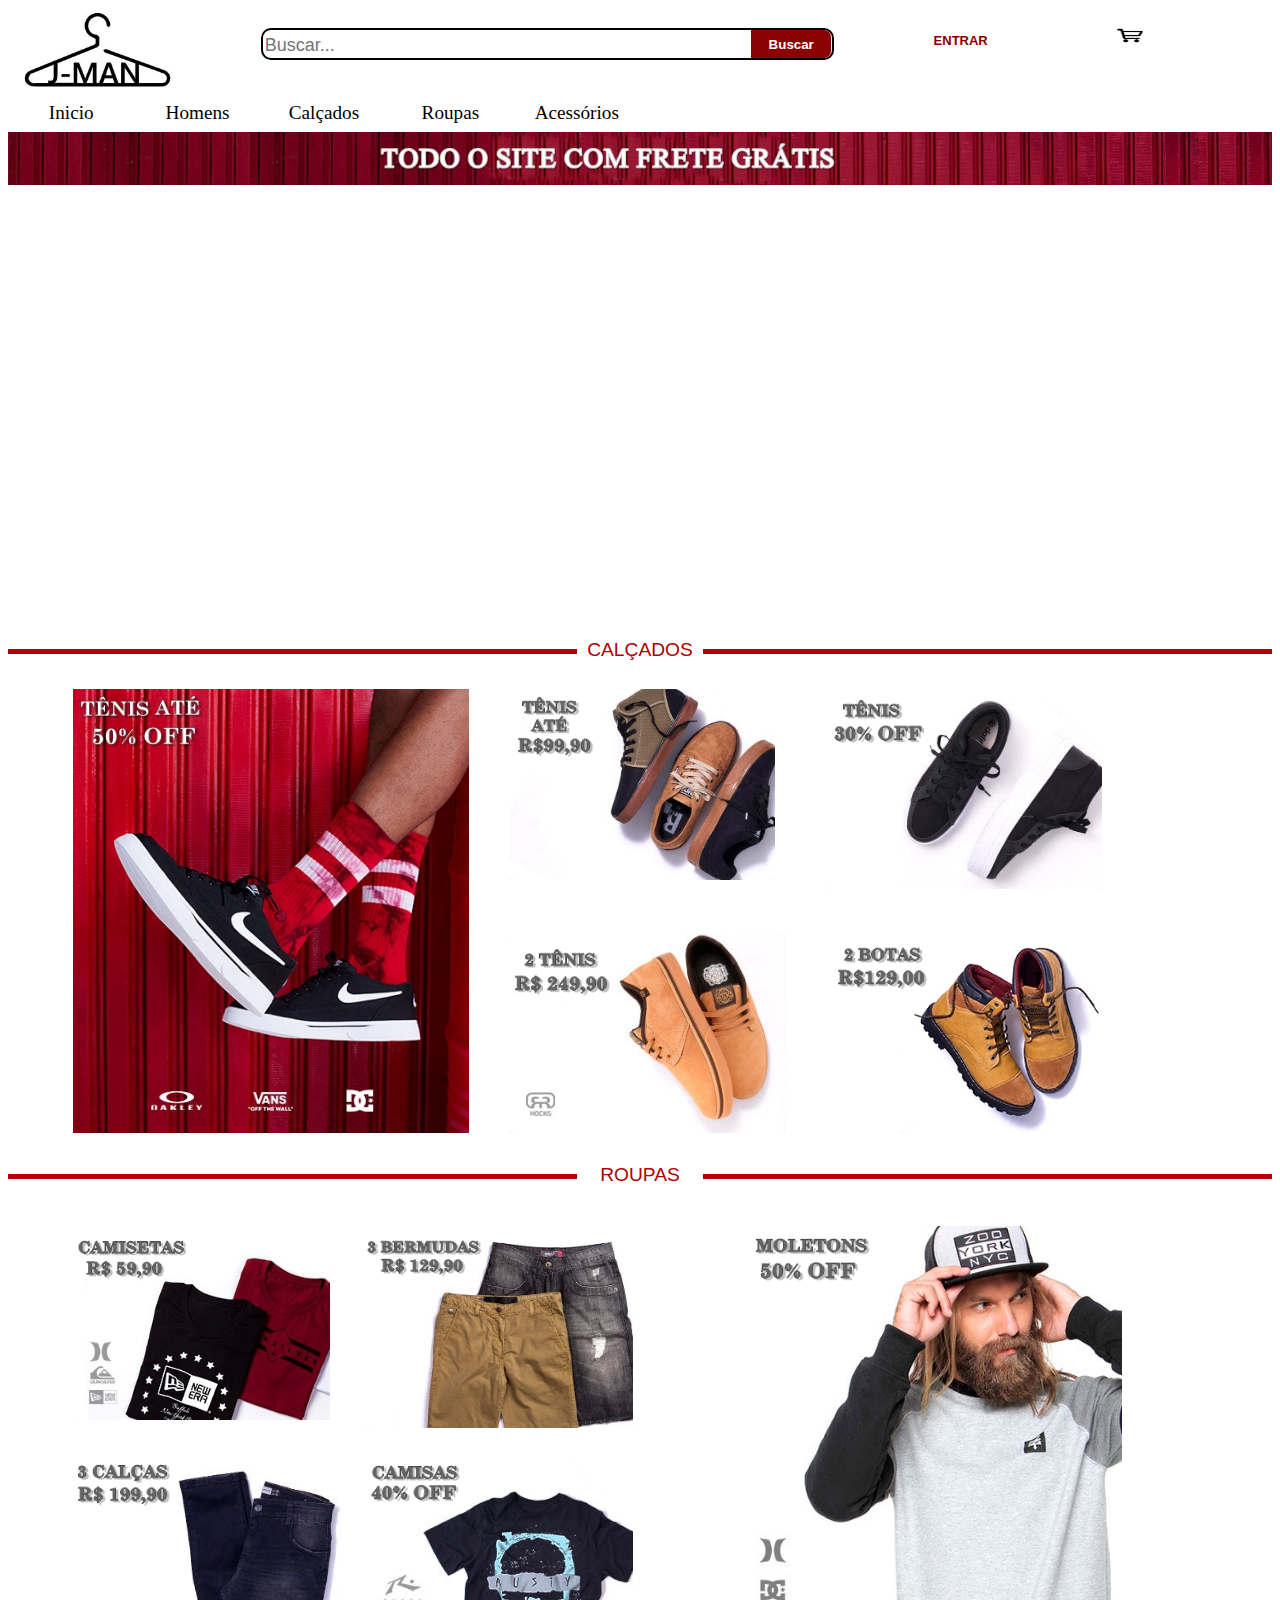
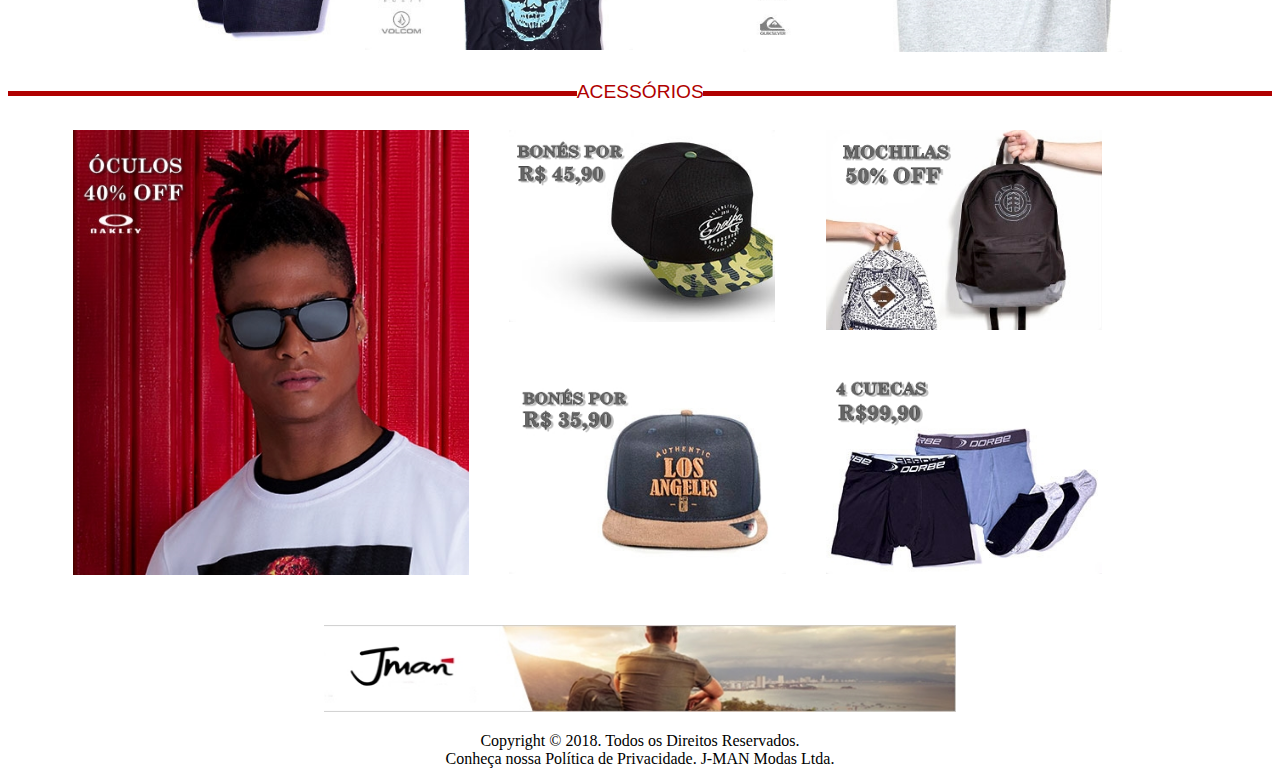
<file: index.html>
<!DOCTYPE html>
<html lang="pt-br">

<head>
    <meta charset="UTF-8">
    <meta http-equiv="X-UA-Compatible" content="IE=edge">
    <meta name="viewport" content="width=device-width, initial-scale=1.0">
    <link rel="stylesheet" href="style.css">
    <title>J-MAN | MODA MASCULINA</title>
</head>

<body>
    <div class="refrencia">

        <div class="superior">
            <div class="logo">
                <a class="logo" href="index.html"> <img src="imagens/logo.png" width="70%" height="100%"> </a>
            </div>
            <div class="divBusca">
                <input type="text" class="txtBusca" placeholder="Buscar..." />
                <button type="reset" class="btnBusca">Buscar</button>
            </div>
            <div class="login"> <a class="login" href="index.html"> ENTRAR </a> </div>
            <div class="compras">
                <a class="compras" href="index.html"> <img src="imagens/compras.png" width="2%" height="15px"> </a>
            </div>
        </div>

        <div class="menu">
            <div class="m1">
                <a href="index.html">
                    <div> Inicio </div>
                </a>
            </div>
            <div class="m2">
                <a href="index.html">
                    <div> Homens </div>
                </a>
            </div>
            <div class="m3">
                <a href="index.html">
                    <div> Calçados </div>
                </a>
            </div>
            <div class="m4">
                <a href="index.html">
                    <div> Roupas </div>
                </a>
            </div>
            <div class="m5">
                <a href="index.html">
                    <div> Acessórios </div>
                </a>
            </div>
        </div>

        <div class="propaganda1">
            <a href="index.html"><img src="imagens/propaganda1.jpg" width="100%" height="100%"> </a>
        </div>

        <div class="conteudo">
            <section class="fundo">
                <img class="foto" src="imagens/fundo.jpg" width="100%" height="100%">
                <img class="foto" src="imagens/fundo2.jpg" width="100%" height="100%">
            </section>

            <div class="lista1"> </div>
            <div class="nome">CALÇADOS</div>
            <div class="lista1"> </div>

            <div class="conteudo2">
                <div class="img1"><img src="imagens/tenis0.jpg" width="100%" height="100%"></div>
                <div class="img2"><img src="imagens/tenis1.jpg" width="96%" height="100%"></div>
                <div class="img3"><img src="imagens/tenis2.jpg" width="100%" height="100%"></div>
                <div class="img4"><img src="imagens/tenis3.jpg" width="100%" height="100%"></div>
                <div class="img5"><img src="imagens/tenis5.jpg" width="100%" height="100%"></div>
            </div>

            <div class="lista1"> </div>
            <div class="nome"> ROUPAS </div>
            <div class="lista1"> </div>

            <div class="conteudo3">
                <div class="img6"><img src="imagens/camisa3.jpg" width="96%" height="100%"></div>
                <div class="img7"><img src="imagens/bermuda1.jpg" width="100%" height="100%"></div>
                <div class="img8"><img src="imagens/calça1.jpg" width="100%" height="100%"></div>
                <div class="img9"><img src="imagens/camisa6.jpg" width="100%" height="100%"></div>
            </div>

            <div class="img10"><img src="imagens/camisa7.jpg" width="100%" height="100%"></div>
        </div>



        <div class="lista1"> </div>
        <div class="nome">ACESSÓRIOS</div>
        <div class="lista1"> </div>

        <div class="conteudo4">
            <div class="img11"><img src="imagens/aces1.jpg" width="100%" height="100%"></div>
            <div class="img12"><img src="imagens/aces5.jpg" width="96%" height="100%"></div>
            <div class="img13"><img src="imagens/aces3.jpg" width="100%" height="100%"></div>
            <div class="img14"><img src="imagens/aces2.jpg" width="100%" height="100%"></div>
            <div class="img15"><img src="imagens/aces4.jpg" width="100%" height="100%"></div>

        </div>

        <div class="rodape"><br> <img src="imagens/propaganda2.jpg" width="100%" height="100%">
            <p>
                <center> Copyright © 2018. Todos os Direitos Reservados.<br> Conheça nossa Política de Privacidade. J-MAN Modas Ltda. </center>
            </p>
        </div>

    </div>
</body>

</html>
</file>
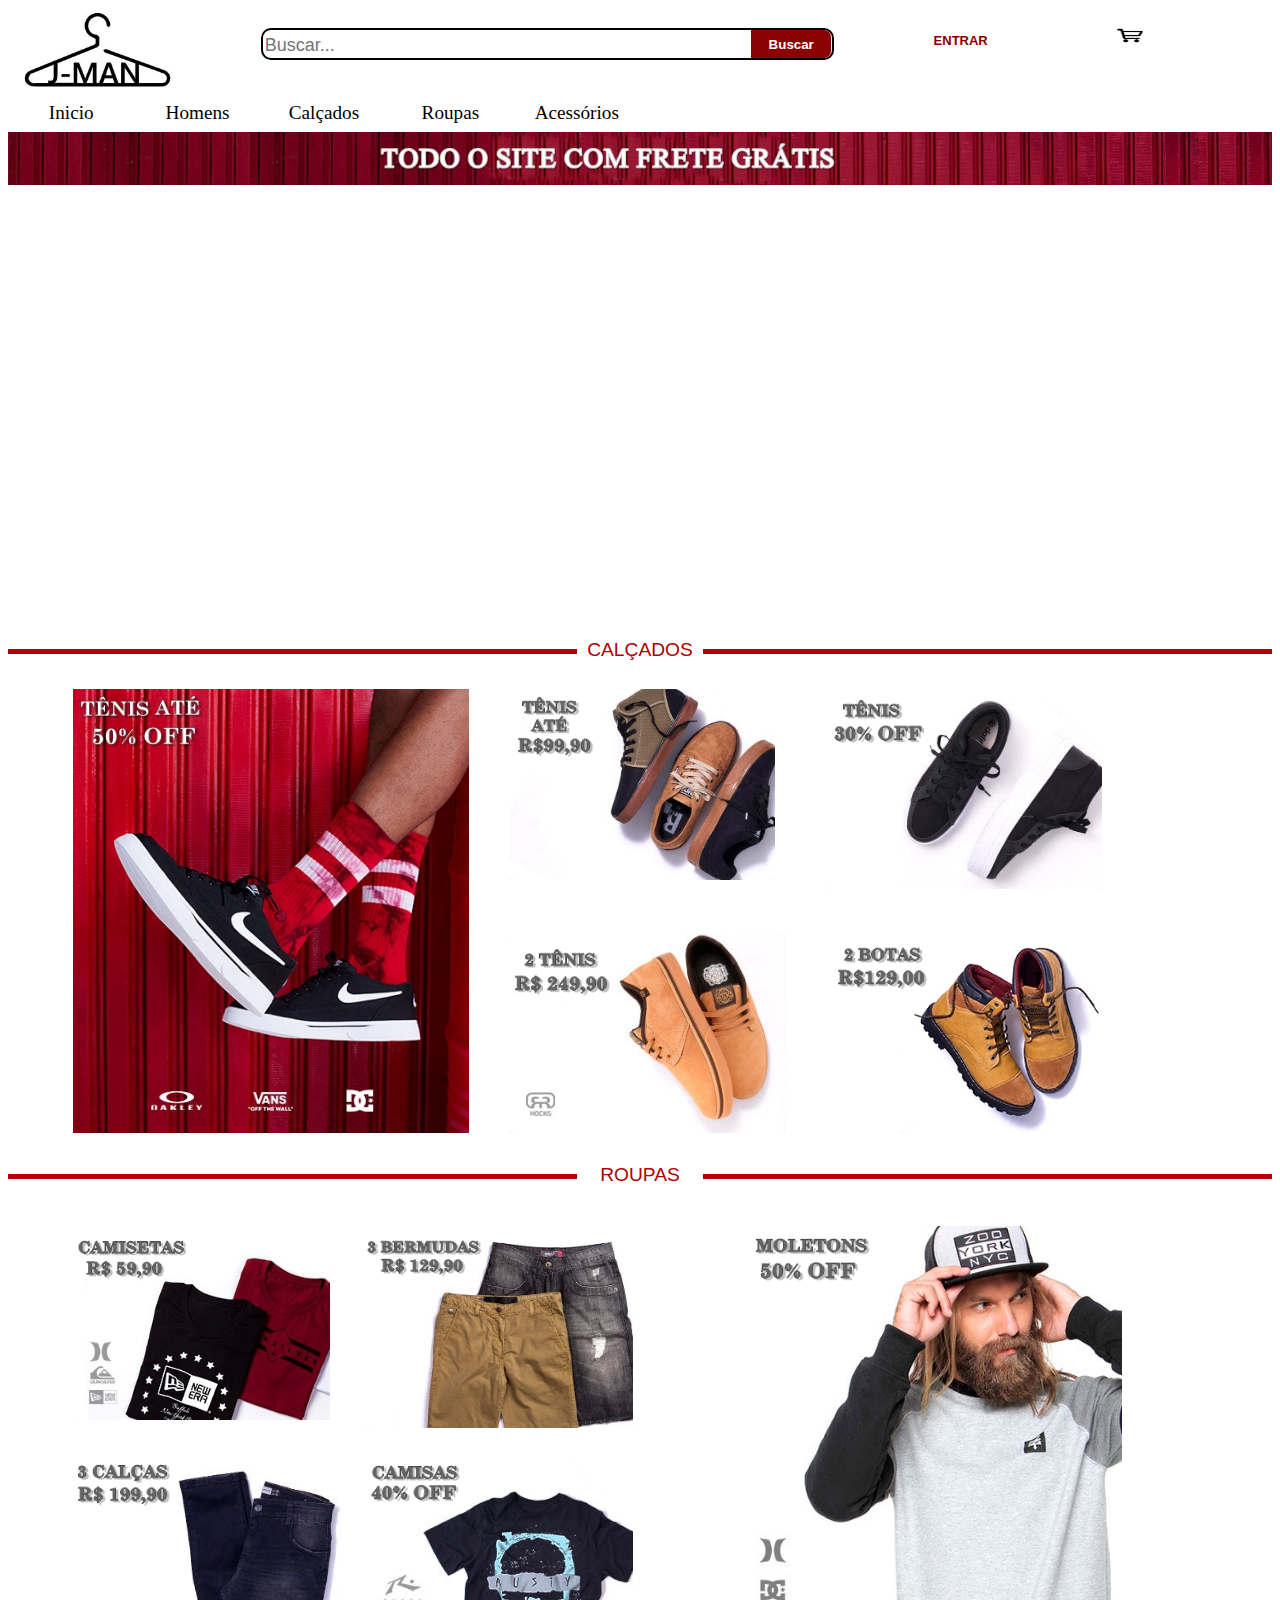
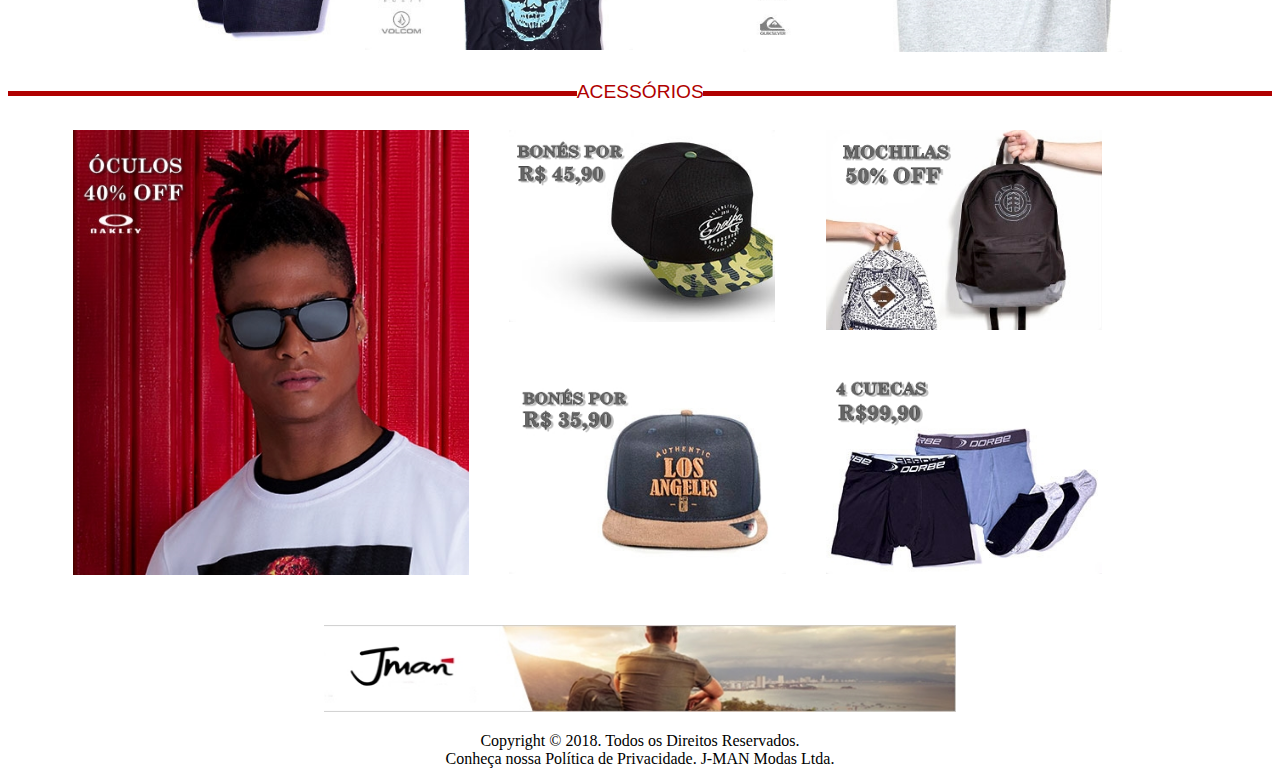
<file: PaginaInicial.html>
<!DOCTYPE html>
<html>

<head>
    <title>J-MAN | MODA MASCULINA</title>
    <meta charset="utf-8">
</head>

<link rel="stylesheet" href="style.css">

<body>
    <div class="refrencia">

        <div class="superior">
            <div class="logo">
                <a class="logo" href="PaginaInicial.html"> <img src="imagens/logo.png" width="70%" height="100%"> </a>
            </div>
            <div class="divBusca">
                <input type="text" class="txtBusca" placeholder="Buscar..." />
                <button type="reset" class="btnBusca">Buscar</button>
            </div>
            <div class="login"> <a class="login" href="PaginaInicial.html"> ENTRAR </a> </div>
            <div class="compras">
                <a class="compras" href="PaginaInicial.html"> <img src="imagens/compras.png" width="2%" height="15px"> </a>
            </div>
        </div>

        <div class="menu">
            <div class="m1">
                <a href="PaginaInicial.html">
                    <div> Inicio </div>
                </a>
            </div>
            <div class="m2">
                <a href="PaginaInicial.html">
                    <div> Homens </div>
                </a>
            </div>
            <div class="m3">
                <a href="PaginaInicial.html">
                    <div> Calçados </div>
                </a>
            </div>
            <div class="m4">
                <a href="PaginaInicial.html">
                    <div> Roupas </div>
                </a>
            </div>
            <div class="m5">
                <a href="PaginaInicial.html">
                    <div> Acessórios </div>
                </a>
            </div>
        </div>

        <div class="propaganda1">
            <a href="PaginaInicial.html"><img src="imagens/propaganda1.jpg" width="100%" height="100%"> </a>
        </div>

        <div class="conteudo">
            <section class="fundo">
                <img class="foto" src="imagens/fundo.jpg" width="100%" height="100%">
                <img class="foto" src="imagens/fundo2.jpg" width="100%" height="100%">
            </section>

            <div class="lista1"> </div>
            <div class="nome">CALÇADOS</div>
            <div class="lista1"> </div>

            <div class="conteudo2">
                <div class="img1"><img src="imagens/tenis0.jpg" width="100%" height="100%"></div>
                <div class="img2"><img src="imagens/tenis1.jpg" width="96%" height="100%"></div>
                <div class="img3"><img src="imagens/tenis2.jpg" width="100%" height="100%"></div>
                <div class="img4"><img src="imagens/tenis3.jpg" width="100%" height="100%"></div>
                <div class="img5"><img src="imagens/tenis5.jpg" width="100%" height="100%"></div>
            </div>

            <div class="lista1"> </div>
            <div class="nome"> ROUPAS </div>
            <div class="lista1"> </div>

            <div class="conteudo3">
                <div class="img6"><img src="imagens/camisa3.jpg" width="96%" height="100%"></div>
                <div class="img7"><img src="imagens/bermuda1.jpg" width="100%" height="100%"></div>
                <div class="img8"><img src="imagens/calça1.jpg" width="100%" height="100%"></div>
                <div class="img9"><img src="imagens/camisa6.jpg" width="100%" height="100%"></div>
            </div>

            <div class="img10"><img src="imagens/camisa7.jpg" width="100%" height="100%"></div>
        </div>



        <div class="lista1"> </div>
        <div class="nome">ACESSÓRIOS</div>
        <div class="lista1"> </div>

        <div class="conteudo4">
            <div class="img11"><img src="imagens/aces1.jpg" width="100%" height="100%"></div>
            <div class="img12"><img src="imagens/aces5.jpg" width="96%" height="100%"></div>
            <div class="img13"><img src="imagens/aces3.jpg" width="100%" height="100%"></div>
            <div class="img14"><img src="imagens/aces2.jpg" width="100%" height="100%"></div>
            <div class="img15"><img src="imagens/aces4.jpg" width="100%" height="100%"></div>

        </div>

        <div class="rodape"><br> <img src="imagens/propaganda2.jpg" width="100%" height="100%">
            <p>
                <center> Copyright © 2018. Todos os Direitos Reservados.<br> Conheça nossa Política de Privacidade. J-MAN Modas Ltda. </center>
            </p>
        </div>

    </div>
</body>

</html>
</file>
<file: style.css>
div.referencia {
    width: 100%;
    height: 100%;
    margin: auto;
}

div.superior {
    float: left;
    background-color: white;
    width: 100%;
    height: auto;
}

a {
    text-align: center;
    display: block;
    height: 100%;
    width: 100%;
    text-decoration: none;
    color: black;
}

a.logo {
    text-align: left;
}

a.login {
    color: #8B0000;
    font-family: arial;
    font-size: 13px;
    font-weight: bold;
}

a.compras {
    margin-top: 20px;
}

div.menu {
    float: left;
    background-color: #ffffff;
    width: 100%;
    height: 30px;
    text-align: center;
    font-size: 120%;
    font-family: verdana;
    color: #ffffff;
    position: relative;
}

.m1 {
    float: left;
    width: 10%;
}

.m1 a:hover {
    color: #800000;
}

.m2 a:hover {
    color: #800000;
}

.m2 {
    float: left;
    width: 10%;
}

.m3 a:hover {
    color: #800000;
}

.m3 {
    float: left;
    width: 10%;
}

.m4 {
    float: left;
    width: 10%;
}

.m4 a:hover {
    color: #800000;
}

.m5 {
    float: left;
    width: 10%;
}

.m5 a :hover {
    color: #800000;
}

div.propaganda1 {
    float: left;
    background-color: white;
    width: 100%;
    height: 20%;
}

div.conteudo {
    float: left;
    background-color: white;
    width: 100%;
}

div.conteudo2 {
    float: left;
    background-color: white;
    width: 95%;
    height: auto;
    margin-left: 5%;
    margin-top: 2%;
    margin-bottom: 2%;
}

div.conteudo3 {
    float: left;
    background-color: white;
    width: 53%;
    height: auto;
    margin-left: 5%;
    margin-top: 2%;
    margin-bottom: 2%;
}

div.conteudo4 {
    float: left;
    background-color: white;
    width: 95%;
    height: auto;
    margin-left: 5%;
    margin-top: 2%;
    margin-bottom: 2%;
}

div.img1 {
    float: left;
    width: 33%;
    margin-right: 3%;
    border: 2px solid white;
    border: 2px solid white;
}

.img1:hover {
    border: 2px solid #000000;
    height: 100%;
}

div.img2 {
    float: left;
    width: 23%;
    height: 40%;
    margin-right: 3%;
    margin-bottom: 3%;
    border: 2px solid white;
}

.img2:hover {
    border: 2px solid #000000;
    height: 100%;
}

div.img3 {
    float: left;
    width: 23%;
    margin-bottom: 3%;
    height: 40%;
    border: 2px solid white;
}

.img3:hover {
    border: 2px solid #000000;
    height: 100%;
}

div.img4 {
    float: left;
    width: 23%;
    height: 40%;
    margin-right: 3%;
    border: 2px solid white;
}

.img4:hover {
    border: 2px solid #000000;
    height: 100%;
}

div.img5 {
    float: left;
    width: 23%;
    height: 40%;
    border: 2px solid white;
}

.img5:hover {
    border: 2px solid #000000;
    height: 100%;
}

div.img6 {
    float: left;
    width: 40%;
    height: 40%;
    margin-top: 3%;
    margin-right: 3%;
    border: 2px solid white;
}

.img6:hover {
    border: 2px solid #000000;
    height: 100%;
}

div.img7 {
    float: left;
    width: 40%;
    height: 40%;
    margin-top: 3%;
    margin-right: 3%;
    border: 2px solid white;
}

.img7:hover {
    border: 2px solid #000000;
    height: 100%;
}

div.img8 {
    float: left;
    width: 40%;
    height: 40%;
    margin-top: 3%;
    margin-right: 3%;
    border: 2px solid white;
}

.img8:hover {
    border: 2px solid #000000;
    height: 100%;
}

div.img9 {
    float: left;
    width: 40%;
    height: 40%;
    margin-top: 3%;
    margin-right: 3%;
    border: 2px solid white;
}

.img9:hover {
    border: 2px solid #000000;
    height: 100%;
}

div.img10 {
    float: left;
    width: 30%;
    height: 100%;
    margin-top: 3%;
    border: 2px solid white;
}

.img10:hover {
    border: 2px solid #000000;
    height: 100%;
}

div.img11 {
    float: left;
    width: 33%;
    height: 100%;
    margin-right: 3%;
    border: 2px solid white;
}

.img11:hover {
    border: 2px solid #000000;
    height: 95%;
}

div.img12 {
    float: left;
    width: 23%;
    height: 40%;
    margin-right: 3%;
    margin-bottom: 3%;
    border: 2px solid white;
}

.img12:hover {
    border: 2px solid #000000;
    height: 100%;
}

div.img13 {
    float: left;
    width: 23%;
    height: 40%;
    margin-bottom: 3%;
    border: 2px solid white;
}

.img13:hover {
    border: 2px solid #000000;
    height: 100%;
}

div.img14 {
    float: left;
    width: 23%;
    height: 40%;
    margin-right: 3%;
    border: 2px solid white;
}

.img14:hover {
    border: 2px solid #000000;
    height: 100%;
}

div.img15 {
    float: left;
    width: 23%;
    height: 40%;
    border: 2px solid white;
}

.img15:hover {
    border: 2px solid #000000;
    height: 100%;
}

div.rodape {
    float: left;
    width: 50%;
    margin-left: 25%;
}

div.logo {
    float: left;
    width: 20%;
    height: 100%;
}

.divBusca {
    float: left;
    background-color: #ffffff;
    border: solid 2px #000000;
    border-radius: 10px;
    width: 45%;
    margin-top: 20px;
    height: 28px;
}

.txtBusca {
    float: left;
    background-color: transparent;
    font-size: 18px;
    border: none;
    width: 85.2%;
    height: 28px;
}

.btnBusca {
    border: none;
    float: left;
    height: 28px;
    border-radius: 0 7px 7px 0;
    width: 14%;
    font-weight: bold;
    background: #8B0000;
    color: #ffffff;
}

div.lista1 {
    float: left;
    width: 45%;
    height: 5px;
    background: #b00000;
    margin-top: 10px;
}

div.nome {
    float: left;
    width: 10%;
    height: 10%;
    text-align: center;
    font-family: Arial;
    font-size: 120%;
    color: #b00000;
    position: relative;
}

div.login {
    float: left;
    margin-top: 25px;
    margin-left: 100px;
    font-family: Arial;
    color: #8B0000;
}

.fundo {
    width: 100%;
    height: 400px;
    overflow: hidden;
    position: relative;
    margin-bottom: 3%;
    margin-top: 1%;
}

.foto {
    position: absolute;
    opacity: 0;
    animation-name: animacao;
    animation-duration: 12s;
    animation-iteration-count: infinite;
}

@keyframes animacao {
    30% {
        opacity: 1;
        transform: scale(1.0, 1.0);
    }
    50% {
        opacity: 0;
    }
}

.foto:nth-child(1) {}

.foto:nth-child(2) {
    animation-delay: 7s;
}
</file>
